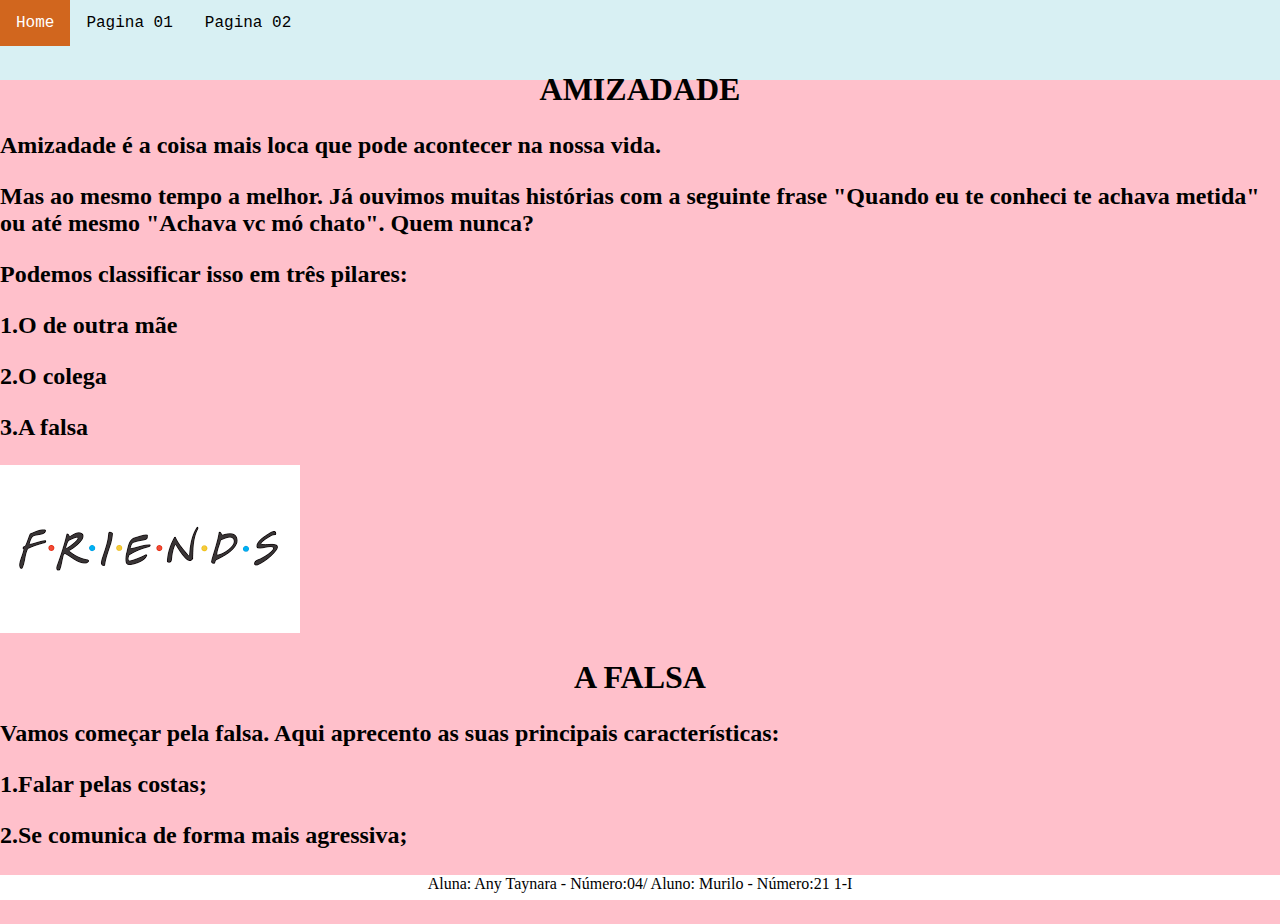
<file: index.html>
<!DOCTYPE html>
<html lang="pt-br" dir="ltr">
  <head>
    <meta charset="utf-8">
    <title>Aluna Any e Murilo</title>
    <link rel="stylesheet" href="estilo.css">
   <H1>Pagina da Any e do Murilo</h1>
</body>
</html>
</HEad>
<BOdy>
  <div class="menuPrincipal">
          <nav>
              <ul>
                  <li><a href="intex.html">Home</a></li>
                  <li><a href="pagina01.html">Pagina 01</a></li>
                  <li><a href="pagina02.html">Pagina 02</a></li>
              </ul>
          </nav>
  </div>
   <div class="conteudo">
    <h1>AMIZADADE</h1>
      <h2><P>Amizadade é a coisa mais loca que pode acontecer na nossa vida.</P>
      <p>Mas ao mesmo tempo a melhor. Já ouvimos muitas histórias com a seguinte frase "Quando eu te conheci
      te achava metida" ou até mesmo "Achava vc mó chato". Quem nunca?</p>
      <P>Podemos classificar isso em três pilares:</p>
         <p> 1.O de outra mãe</p>
         <p> 2.O colega</p>
         <p>3.A falsa</p></h2>
         <DIV class="amizade2.png">
          <img id="amizade2" src="amizade2.png" alt=""> </DIV>
      <h1>A FALSA</h1>
      <h2><p>Vamos começar pela falsa. Aqui aprecento as suas principais características:</p>
      <p>1.Falar pelas costas;</p>
      <P>2.Se comunica de forma mais agressiva;</P>
      <p>3.Te menospreza.</p></h2>
   </div>
       
       
  <div class="rodape">
    Aluna: Any Taynara - Número:04/
    Aluno: Murilo      - Número:21
    1-I
  </div>
  </BOdy>
</file>
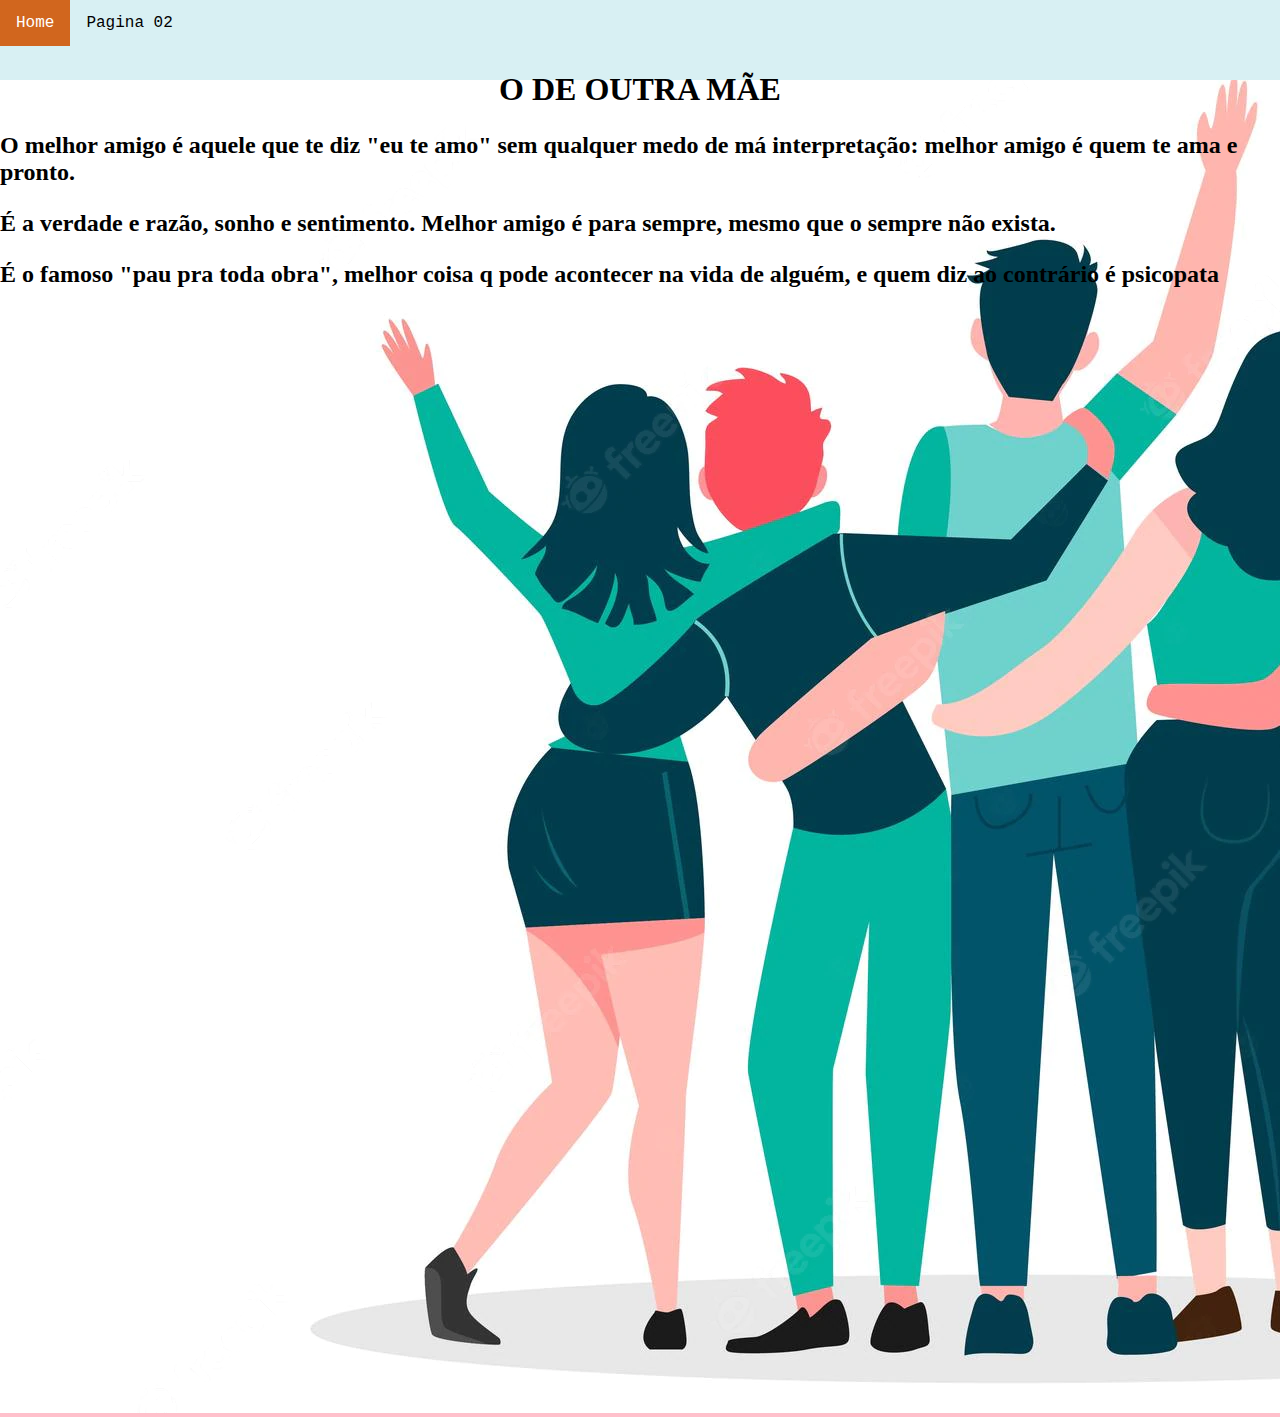
<file: pagina02.html>
<!DOCTYPE html>
<html lang="pt-br">
<head>
    <meta charset="UTF-8">
    <meta http-equiv="X-UA-Compatible" content="IE=edge">
    <meta name="viewport" content="width=device-width, initial-scale=1.0">
    <title>Document</title>
    <link rel="stylesheet" href="estilo.css">
</head>
<body>
    <div class="menuPrincipal">
        <nav>
            <ul>
                <li><a href="index.html">Home</a></li>
                <li><a href="pagina02.html">Pagina 02</a></li>
            </ul>
        </nav>
    </div>
     <DIV class="conteudo">
        <h1>O DE OUTRA MÃE</h1>
        <h2><P>O melhor amigo é aquele que te diz "eu te amo" sem qualquer medo de má interpretação: 
                melhor amigo é quem te ama e pronto.</P>
            <p>É a verdade e razão, sonho e sentimento. Melhor amigo é para sempre, 
                mesmo que o sempre não exista. </p>
            <p>É o famoso "pau pra toda obra", melhor coisa q pode acontecer na vida de alguém, e quem diz ao contrário é psicopata</p></h2>

     </DIV>
    <div class="amizade1.png">
        <img id="amizade1" src="amizade1.png" alt="">
    </div>
</body>
</html>
</file>
<file: estilo.css>
body{
  background: pink;
  margin: 0;
  padding: 0;
}
h1{
  text-align: center;
}

.amizade2{
  position: absolute;
  width: 200px;
  height: 200px;
  background: blueviolet;
  right: 0;
  bottom: 0;
}
.colega2{
  position: absolute;
  width:  20px;
  height: 20px;
  background: blueviolet;
  right: 0;
  bottom: 0;
}
.amizade1{
  position: absolute;
  width: 150px;
  height: 150px;
  background: blueviolet;
  right: 0;
  bottom: 0;
}
.menuPrincipal{
  position: absolute;
  width: 100%;
  height: 80px;
  background: rgb(216, 240, 243);
  font-family: 'Courier New', Courier, monospace;
  top: 0;
  left: 0;

}
nav ul{
  list-style: none;
  margin: 0;
  padding: 0;
  overflow: 0;
}
li{
  float: left;
}
li a{
  display: block;
  color: black;
  text-align: center;
  padding: 14px 16px;
  text-decoration: none;
}
li a:hover{
  background: rgb(209, 102, 30);
  color:white;

}
 
.amizade2{
  position: absolute;
  top: 45px;
  width: 90%;
  height: 120px;
  background: rgb(209, 167, 104);
  left: 0;
  margin: 20px;
  border-color: coral;
  border-style: solid;
  border-width: 20px;
  padding: 20px;
  display: flex;
  justify-content: center;
}
.colega2{
  position: absolute;
  top: 45px;
  width: 90%;
  height: 120px;
  background: rgb(209, 167, 104);
  left: 0;
  margin: 20px;
  border-color: coral;
  border-style: solid;
  border-width: 20px;
  padding: 20px;
  display: flex;
  justify-content: end;
}
.amizade1{
  position: absolute;
  top: 0px;
  width: 2%;
  height: 8px;
  background: rgb(209, 167, 104);
  left: 0;
  margin: 15px;
  border-color: coral;
  border-style: solid;
  border-width: 1px;
  padding: 1px;
  display: flex;
  justify-content: end;
}
.rodape{
  position: absolute;
  width: 100%;
  height: 25px;
  background: white;
  color: rgb(0, 0, 0);
  bottom: 0;
  display: flex;
  justify-content: center;
}
.conteudo{
  position: absolute;
  top: 50px;
}
</file>
